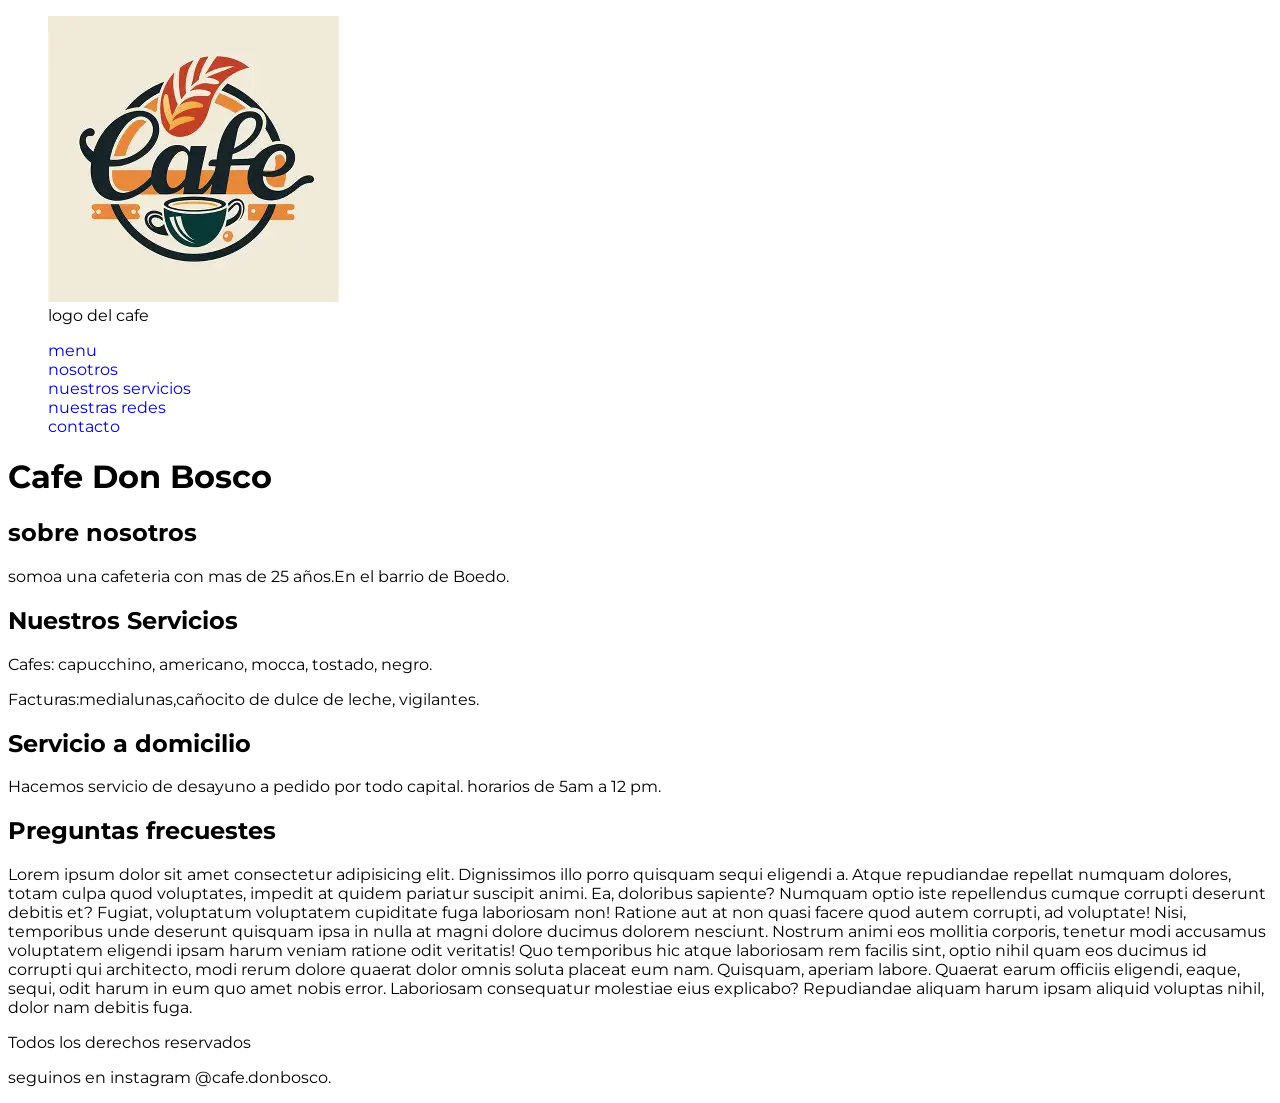
<file: index.html>
<!DOCTYPE html>
<html lang="en">
<head>
    <meta charset="UTF-8">
    <meta name="viewport" content="width=device-width, initial-scale=1.0">
    <link rel="stylesheet" href="styles/styles.css">
    <title>Document</title>
</head>
<body>
    <header>
        <figure>
        <div class="logo">
            <img src="images/imagenes cafe.webp" alt="cafe don bosco">
        </div>
          <figcaption>
                    logo del cafe
            </figcaption>
        </figure>
        <nav>
            <ul class="nav-ul">
            <li><a href="#">menu</a></li>
            <li><a href="pages/sobrenosotros.html">nosotros</a></li>
            <li><a href="pages/nuestrosservicios.html">nuestros servicios</a></li>
            <li><a href="pages/nuestrasredes.html">nuestras redes</a></li>
            <li><a href="pages/contacto.html">contacto</a></li>
            </ul>
        </nav>
    </header>
    <main class="sobrenosotros">
        <h1>Cafe Don Bosco</h1>
        <section>
            <h2>sobre nosotros</h2>
            <p>somoa una cafeteria con mas de 25 años.En el barrio de Boedo.</p>
        </section>
        <section class="nuestrosservicios">
                <h2>Nuestros Servicios</h2>
                <article class="servicios-cafe">
                    <p>Cafes: capucchino, americano, mocca, tostado, negro.
            
                        </p>
                </article>

                <article class="servicio-facturas">
                Facturas:medialunas,cañocito de dulce de leche, vigilantes.
                </article>

                <article class="servicio-domicilio"> 

                      <h2>Servicio a domicilio</h2>
                        <p>Hacemos servicio de desayuno a pedido por todo capital. horarios de 5am a 12 pm.</p>
                
                </article>



        </section>
        <section>
                <h2>Preguntas frecuestes</h2>
                <p>Lorem ipsum dolor sit amet consectetur adipisicing elit. Dignissimos illo porro quisquam sequi eligendi a. Atque repudiandae repellat numquam dolores, totam culpa quod voluptates, impedit at quidem pariatur suscipit animi.
                Ea, doloribus sapiente? Numquam optio iste repellendus cumque corrupti deserunt debitis et? Fugiat, voluptatum voluptatem cupiditate fuga laboriosam non! Ratione aut at non quasi facere quod autem corrupti, ad voluptate!
                Nisi, temporibus unde deserunt quisquam ipsa in nulla at magni dolore ducimus dolorem nesciunt. Nostrum animi eos mollitia corporis, tenetur modi accusamus voluptatem eligendi ipsam harum veniam ratione odit veritatis!
                Quo temporibus hic atque laboriosam rem facilis sint, optio nihil quam eos ducimus id corrupti qui architecto, modi rerum dolore quaerat dolor omnis soluta placeat eum nam. Quisquam, aperiam labore.
                Quaerat earum officiis eligendi, eaque, sequi, odit harum in eum quo amet nobis error. Laboriosam consequatur molestiae eius explicabo? Repudiandae aliquam harum ipsam aliquid voluptas nihil, dolor nam debitis fuga.
                </p>

        </section>
    </main>
    
        <footer>
            <p>Todos los derechos reservados</p>
            <p>seguinos en instagram @cafe.donbosco. </p>
        </footer>
</body>
</html>
</file>
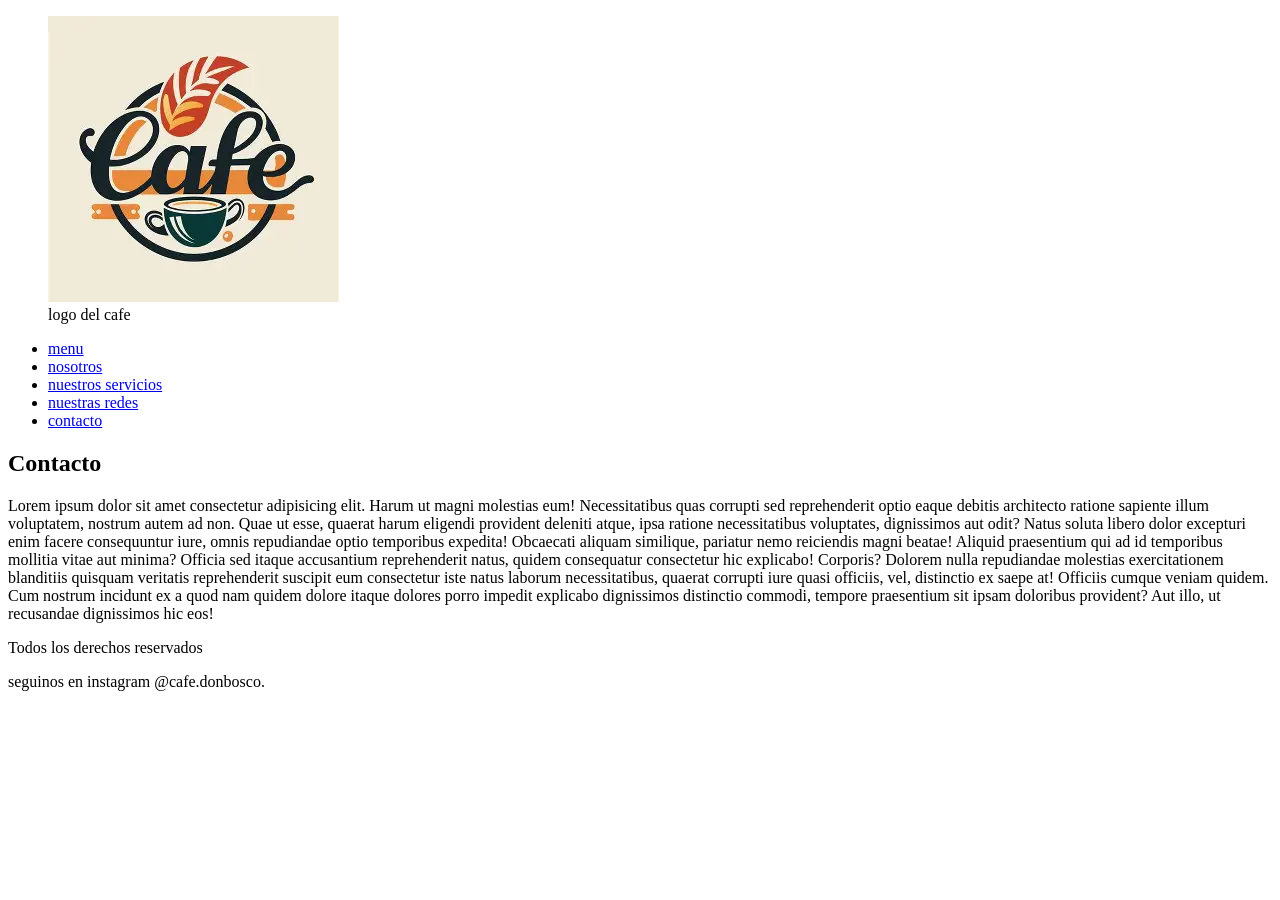
<file: pages/contacto.html>
<!DOCTYPE html>
<html lang="en">
<head>
    <meta charset="UTF-8">
    <meta name="viewport" content="width=device-width, initial-scale=1.0">
    <title>Document</title>
</head>
<body>
    <header>
          <figure>
                <div class="logo">
                    <img src="../images/imagenes cafe.webp" alt="cafe don bosco">
                </div>
                <figcaption>
                    logo del cafe
                </figcaption>
            </figure>
        <nav>
            <ul class="nav-ul">
            <li><a href="../index.html">menu</a></li>
            <li><a href="./sobrenosotros.html">nosotros</a></li>
            <li><a href="./nuestrosservicios.html">nuestros servicios</a></li>
            <li><a href="./nuestrasredes.html">nuestras redes</a></li>
            <li><a href="#">contacto</a></li>
            </ul>
        </nav>
    </header>
    <main>
        
        <section>

            <h1> Contacto</h1>
            <p>Lorem ipsum dolor sit amet consectetur adipisicing elit. Harum ut magni molestias eum! Necessitatibus quas corrupti sed reprehenderit optio eaque debitis architecto ratione sapiente illum voluptatem, nostrum autem ad non.
            Quae ut esse, quaerat harum eligendi provident deleniti atque, ipsa ratione necessitatibus voluptates, dignissimos aut odit? Natus soluta libero dolor excepturi enim facere consequuntur iure, omnis repudiandae optio temporibus expedita!
            Obcaecati aliquam similique, pariatur nemo reiciendis magni beatae! Aliquid praesentium qui ad id temporibus mollitia vitae aut minima? Officia sed itaque accusantium reprehenderit natus, quidem consequatur consectetur hic explicabo! Corporis?
            Dolorem nulla repudiandae molestias exercitationem blanditiis quisquam veritatis reprehenderit suscipit eum consectetur iste natus laborum necessitatibus, quaerat corrupti iure quasi officiis, vel, distinctio ex saepe at! Officiis cumque veniam quidem.
            Cum nostrum incidunt ex a quod nam quidem dolore itaque dolores porro impedit explicabo dignissimos distinctio commodi, tempore praesentium sit ipsam doloribus provident? Aut illo, ut recusandae dignissimos hic eos!
            </p>
        </section>
    </main>
        <footer>
            <p>Todos los derechos reservados</p>
            <p>seguinos en instagram @cafe.donbosco. </p>
        </footer>

</body>
</html>
</file>
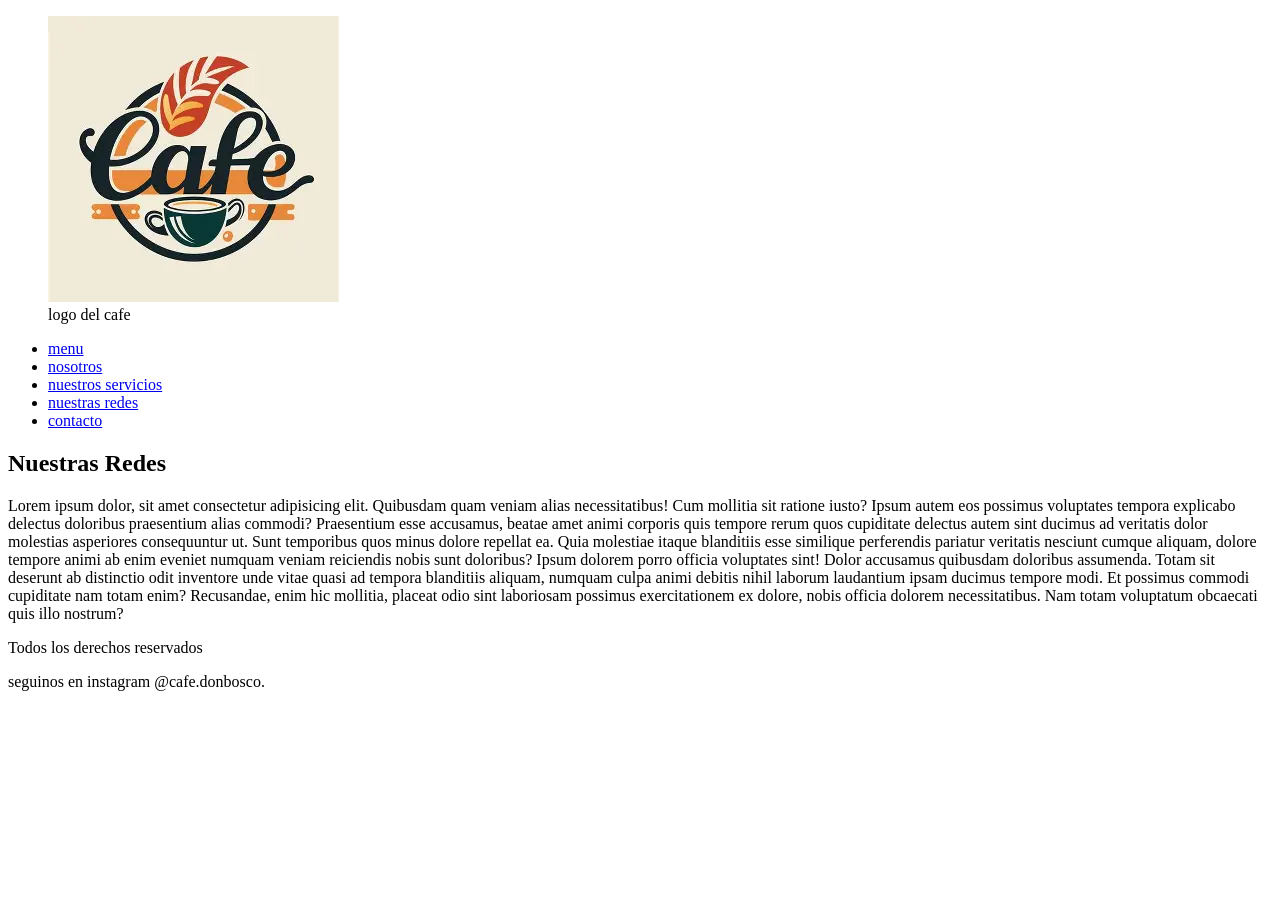
<file: pages/nuestrasredes.html>
<!DOCTYPE html>
<html lang="en">
<head>
    <meta charset="UTF-8">
    <meta name="viewport" content="width=device-width, initial-scale=1.0">
    <title>Document</title>
</head>
<body>

    <header>
           <figure>
                <div class="logo">
                    <img src="../images/imagenes cafe.webp" alt="cafe don bosco">
                </div>
                  <figcaption>
                    logo del cafe
                </figcaption>
            </figure>
        <nav>
            <ul class="nav-ul">
            <li><a href="../index.html">menu</a></li>
            <li><a href="./sobrenosotros.html">nosotros</a></li>
            <li><a href="./nuestrosservicios.html">nuestros servicios</a></li>
            <li><a href="#">nuestras redes</a></li>
            <li><a href="./contacto.html">contacto</a></li>
            </ul>
        </nav>
    </header>
        <main>
            <section>

                <h1>Nuestras Redes</h1>
                <p> Lorem ipsum dolor, sit amet consectetur adipisicing elit. Quibusdam quam veniam alias necessitatibus! Cum mollitia sit ratione iusto? Ipsum autem eos possimus voluptates tempora explicabo delectus doloribus praesentium alias commodi?
                Praesentium esse accusamus, beatae amet animi corporis quis tempore rerum quos cupiditate delectus autem sint ducimus ad veritatis dolor molestias asperiores consequuntur ut. Sunt temporibus quos minus dolore repellat ea.
                Quia molestiae itaque blanditiis esse similique perferendis pariatur veritatis nesciunt cumque aliquam, dolore tempore animi ab enim eveniet numquam veniam reiciendis nobis sunt doloribus? Ipsum dolorem porro officia voluptates sint!
                Dolor accusamus quibusdam doloribus assumenda. Totam sit deserunt ab distinctio odit inventore unde vitae quasi ad tempora blanditiis aliquam, numquam culpa animi debitis nihil laborum laudantium ipsam ducimus tempore modi.
                Et possimus commodi cupiditate nam totam enim? Recusandae, enim hic mollitia, placeat odio sint laboriosam possimus exercitationem ex dolore, nobis officia dolorem necessitatibus. Nam totam voluptatum obcaecati quis illo nostrum?</p>
            </section>

        </main>
        <footer>
            <p>Todos los derechos reservados</p>
            <p>seguinos en instagram @cafe.donbosco. </p>
        </footer>
</body>
</html>
</file>
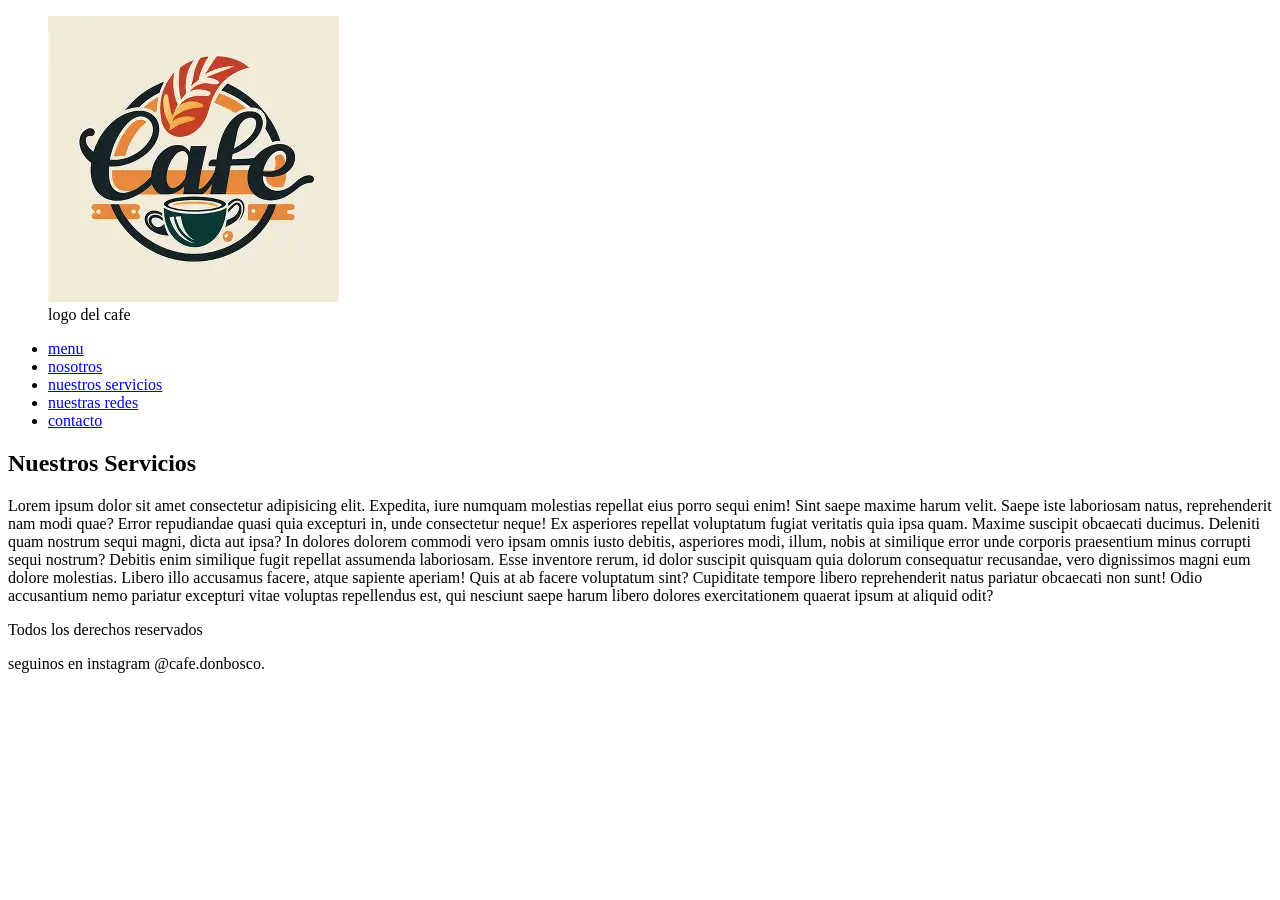
<file: pages/nuestrosservicios.html>
<!DOCTYPE html>
<html lang="en">
<head>
    <meta charset="UTF-8">
    <meta name="viewport" content="width=device-width, initial-scale=1.0">
    <title>Document</title>
</head>
<body>
    <header>
           <figure>
                <div class="logo">
                    <img src="../images/imagenes cafe.webp" alt="cafe don bosco">
                </div>
                  <figcaption>
                    logo del cafe
                </figcaption>
            </figure>
     <nav>
            <ul class="nav-ul">
            <li><a href="../index.html">menu</a></li>
            <li><a href=",/sobrenosotros.html">nosotros</a></li>
            <li><a href="#">nuestros servicios</a></li>
            <li><a href="./nuestrasredes.html">nuestras redes</a></li>
            <li><a href="./contacto.html">contacto</a></li>
            </ul>
        </nav>
    </header>
    <main>
        <section>
            <h1>Nuestros Servicios</h1>
            <p>
                Lorem ipsum dolor sit amet consectetur adipisicing elit. Expedita, iure numquam molestias repellat eius porro sequi enim! Sint saepe maxime harum velit. Saepe iste laboriosam natus, reprehenderit nam modi quae?
                Error repudiandae quasi quia excepturi in, unde consectetur neque! Ex asperiores repellat voluptatum fugiat veritatis quia ipsa quam. Maxime suscipit obcaecati ducimus. Deleniti quam nostrum sequi magni, dicta aut ipsa?
                In dolores dolorem commodi vero ipsam omnis iusto debitis, asperiores modi, illum, nobis at similique error unde corporis praesentium minus corrupti sequi nostrum? Debitis enim similique fugit repellat assumenda laboriosam.
                Esse inventore rerum, id dolor suscipit quisquam quia dolorum consequatur recusandae, vero dignissimos magni eum dolore molestias. Libero illo accusamus facere, atque sapiente aperiam! Quis at ab facere voluptatum sint?
                Cupiditate tempore libero reprehenderit natus pariatur obcaecati non sunt! Odio accusantium nemo pariatur excepturi vitae voluptas repellendus est, qui nesciunt saepe harum libero dolores exercitationem quaerat ipsum at aliquid odit?
            </p>

        </section>
        
    </main>
          
        <footer>
            <p>Todos los derechos reservados</p>
            <p>seguinos en instagram @cafe.donbosco. </p>
        </footer>
</body>
</html>
</file>
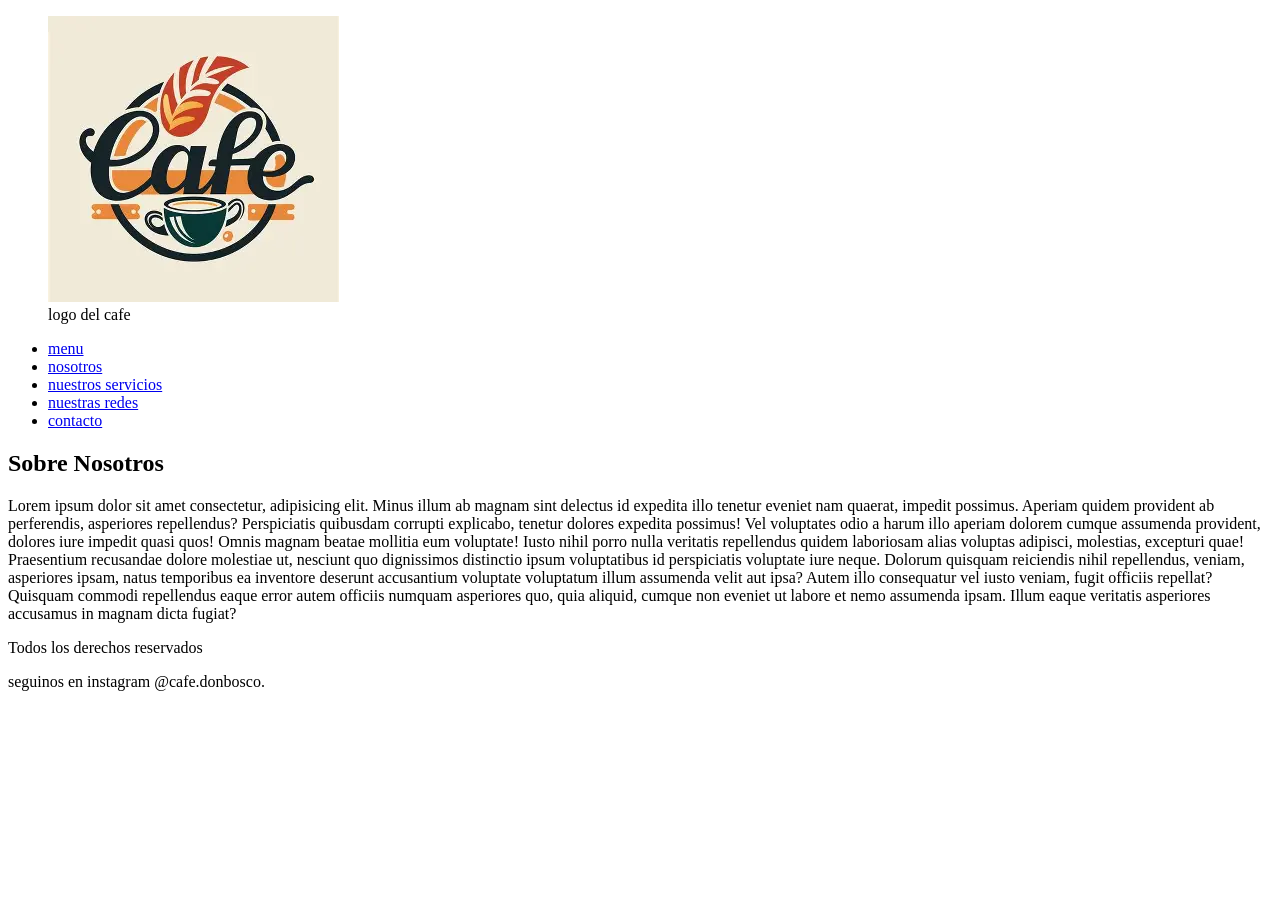
<file: pages/sobrenosotros.html>
<!DOCTYPE html>
<html lang="en">
<head>
    <meta charset="UTF-8">
    <meta name="viewport" content="width=device-width, initial-scale=1.0">
    <title>Document</title>
</head>
<body>

    <header>
           <figure>
                <div class="logo">
                    <img src="../images/imagenes cafe.webp" alt="cafe don bosco">
                </div>
                <figcaption>
                    logo del cafe
                </figcaption>
            </figure>
      <nav>
            <ul class="nav-ul">
            <li><a href="../index.html">menu</a></li>
            <li><a href="#">nosotros</a></li>
            <li><a href="./nuestrosservicios.html">nuestros servicios</a></li>
            <li><a href="./nuestrasredes.html">nuestras redes</a></li>
            <li><a href="./contacto.html">contacto</a></li>
            </ul>
        </nav>
    </header>
    <main>
        <section>
        <h1>Sobre Nosotros</h1>
        <p>Lorem ipsum dolor sit amet consectetur, adipisicing elit. Minus illum ab magnam sint delectus id expedita illo tenetur eveniet nam quaerat, impedit possimus. Aperiam quidem provident ab perferendis, asperiores repellendus?
Perspiciatis quibusdam corrupti explicabo, tenetur dolores expedita possimus! Vel voluptates odio a harum illo aperiam dolorem cumque assumenda provident, dolores iure impedit quasi quos! Omnis magnam beatae mollitia eum voluptate!
Iusto nihil porro nulla veritatis repellendus quidem laboriosam alias voluptas adipisci, molestias, excepturi quae! Praesentium recusandae dolore molestiae ut, nesciunt quo dignissimos distinctio ipsum voluptatibus id perspiciatis voluptate iure neque.
Dolorum quisquam reiciendis nihil repellendus, veniam, asperiores ipsam, natus temporibus ea inventore deserunt accusantium voluptate voluptatum illum assumenda velit aut ipsa? Autem illo consequatur vel iusto veniam, fugit officiis repellat?
        Quisquam commodi repellendus eaque error autem officiis numquam asperiores quo, quia aliquid, cumque non eveniet ut labore et nemo assumenda ipsam. Illum eaque veritatis asperiores accusamus in magnam dicta fugiat?</p>
        </section>

    </main>

    <footer>
            <p>Todos los derechos reservados</p>
            <p>seguinos en instagram @cafe.donbosco. </p>
        </footer>
</body>
</html>
</file>
<file: styles/styles.css>
@import url('https://fonts.googleapis.com/css2?family=Montserrat:ital,wght@0,100..900;1,100..900&display=swap');
/* font-family: "Montserrat", sans-serif; */

body{
    font-family: "Montserrat", sans-serif;
}

.nav-ul li {
    list-style: none;
}
.nav-ul li a {
    text-decoration: none;
}
</file>
